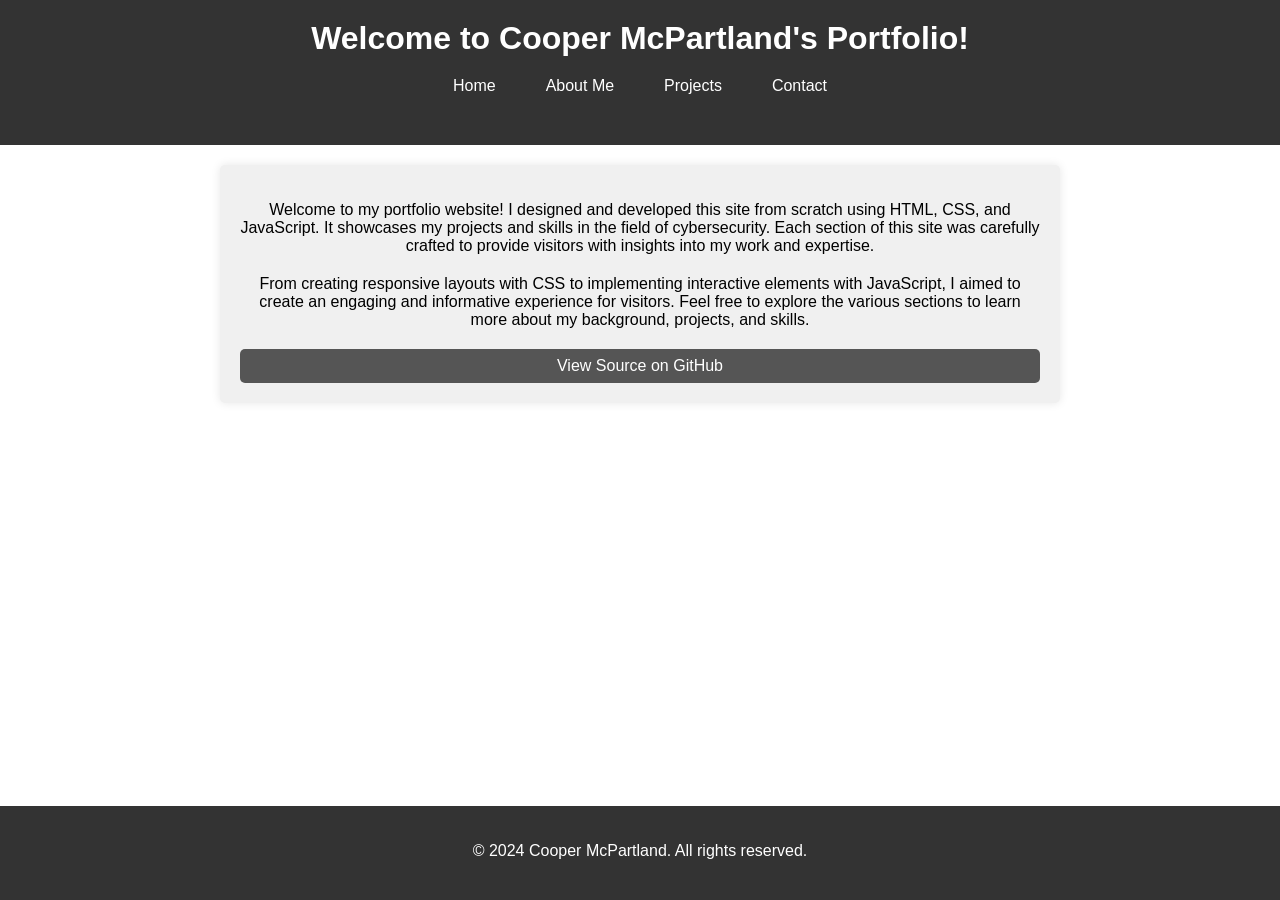
<file: index.html>
<!DOCTYPE html>
<html lang="en">
<head>
    <meta charset="UTF-8">
    <meta name="viewport" content="width=device-width, initial-scale=1.0">
    <title>Cooper McPartland's Portfolio</title>
    <link rel="stylesheet" href="styles.css">
    <style>
        /* Additional styles for centering the name and navbar */
        body {
            display: flex;
            flex-direction: column;
            min-height: 100vh;
            margin: 0;
            font-family: Arial, sans-serif;
            justify-content: center;
            align-items: center;
        }

        header {
            background-color: #333;
            color: #fff;
            padding: 20px;
            text-align: center;
            width: 100%;
        }

        h1 {
            margin: 0;
        }

        .navbar {
            display: flex;
            justify-content: center;
            margin-bottom: 20px;
        }

        .navbar a {
            color: #fff;
            text-decoration: none;
            padding: 10px 15px;
        }

        .navbar a:hover {
            background-color: #555;
        }

        footer {
            background-color: #333;
            color: #fff;
            padding: 20px;
            text-align: center;
            margin-top: auto;
            width: 100%;
        }

        .intro-text {
            max-width: 800px;
            margin: 20px auto;
            text-align: center;
            padding: 20px;
            background-color: #f0f0f0;
            border-radius: 5px;
            box-shadow: 0 0 10px rgba(0, 0, 0, 0.1);
        }

        .github-button {
            display: block;
            background-color: #555;
            color: #fff;
            text-decoration: none;
            padding: 8px 16px;
            border-radius: 5px;
            text-align: center;
            transition: background-color 0.3s;
        }

        .github-button:hover {
            background-color: #333;
        }
    </style>
</head>
<body>
    <header>
        <h1>Welcome to Cooper McPartland's Portfolio!</h1>
        <nav class="navbar">
            <a href="index.html" class="nav-link">Home</a>
            <a href="about.html" class="nav-link">About Me</a>
            <a href="projects.html" class="nav-link">Projects</a>
            <a href="contact.html" class="nav-link">Contact</a>
        </nav>
    </header>

    <div class="intro-text">
        <p>Welcome to my portfolio website! I designed and developed this site from scratch using HTML, CSS, and JavaScript. It showcases my projects and skills in the field of cybersecurity. Each section of this site was carefully crafted to provide visitors with insights into my work and expertise.</p>
        <p>From creating responsive layouts with CSS to implementing interactive elements with JavaScript, I aimed to create an engaging and informative experience for visitors. Feel free to explore the various sections to learn more about my background, projects, and skills.</p>
        <a href="https://github.com/coopermcpartland/coopermcpartland.github.io" class="github-button">View Source on GitHub</a>
    </div>

    <footer>
        <p>&copy; 2024 Cooper McPartland. All rights reserved.</p>
    </footer>
</body>
</html>
</file>
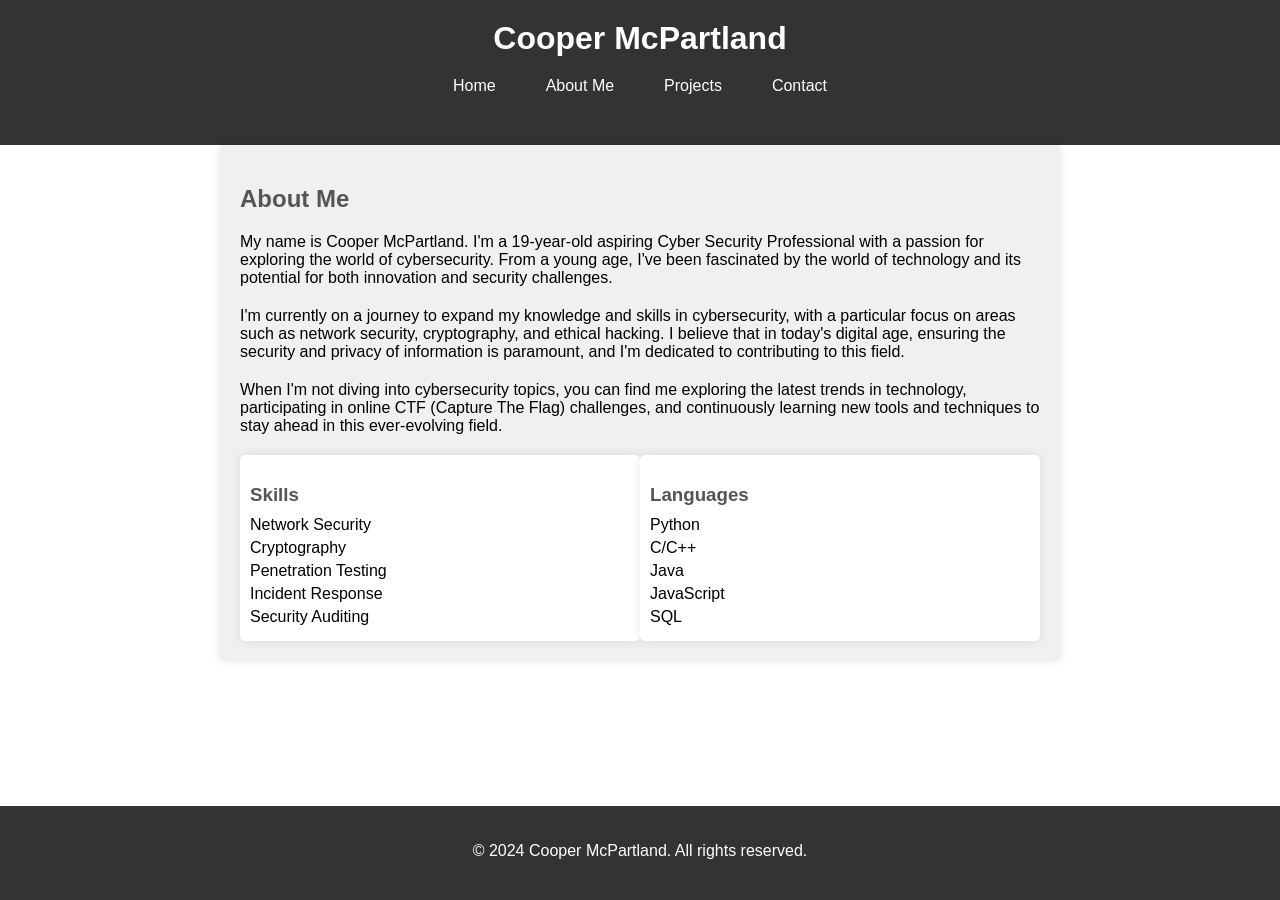
<file: about.html>
<!DOCTYPE html>
<html lang="en">
<head>
    <meta charset="UTF-8">
    <meta name="viewport" content="width=device-width, initial-scale=1.0">
    <title>Cooper McPartland's Portfolio</title>
    <link rel="stylesheet" href="styles.css">
    <script src="navigation.js"></script>
    <style>
        /* Additional styles for centering the name and navbar */
        body {
            display: flex;
            flex-direction: column;
            min-height: 100vh;
            margin: 0;
            font-family: Arial, sans-serif;
            justify-content: center;
            align-items: center;
        }

        header {
            background-color: #333;
            color: #fff;
            padding: 20px;
            text-align: center;
            width: 100%;
        }

        h1 {
            margin: 0;
        }

        .navbar {
            display: flex;
            justify-content: center;
            margin-bottom: 20px;
        }

        .navbar a {
            color: #fff;
            text-decoration: none;
            padding: 10px 15px;
        }

        .navbar a:hover {
            background-color: #555;
        }

        footer {
            background-color: #333;
            color: #fff;
            padding: 20px;
            text-align: center;
            margin-top: auto;
            width: 100%;
        }

        /* Additional styles for the About Me section */
        #about {
            max-width: 800px;
            margin: 0 auto;
            padding: 20px;
            background-color: #f0f0f0;
            border-radius: 5px;
            box-shadow: 0 0 10px rgba(0, 0, 0, 0.1);
            margin-bottom: 20px;
        }

        h2 {
            color: #555;
            margin-bottom: 20px;
        }

        .about-content {
            margin-bottom: 20px;
        }

        /* Additional styles for the Skills and Languages sections */
        .skills-languages {
            display: flex;
            justify-content: space-between;
        }

        .skills,
        .languages {
            flex: 1;
            padding: 10px;
            background-color: #fff;
            border-radius: 5px;
            box-shadow: 0 0 10px rgba(0, 0, 0, 0.1);
        }

        .skills h3,
        .languages h3 {
            color: #555;
            margin-bottom: 10px;
        }

        .skills ul,
        .languages ul {
            list-style-type: none;
            padding: 0;
            margin: 0;
        }

        .skills li,
        .languages li {
            margin-bottom: 5px;
        }
    </style>
</head>
<body>
    <header>
        <h1>Cooper McPartland</h1>
        <nav class="navbar">
            <a href="index.html" class="nav-link">Home</a>
            <a href="about.html" class="nav-link">About Me</a>
            <a href="projects.html" class="nav-link">Projects</a>
            <a href="contact.html" class="nav-link">Contact</a>
        </nav>
    </header>

    <section id="about">
        <h2>About Me</h2>
        <div class="about-content">
            <p>My name is Cooper McPartland. I'm a 19-year-old aspiring Cyber Security Professional with a passion for exploring the world of cybersecurity. From a young age, I've been fascinated by the world of technology and its potential for both innovation and security challenges.</p>
            <p>I'm currently on a journey to expand my knowledge and skills in cybersecurity, with a particular focus on areas such as network security, cryptography, and ethical hacking. I believe that in today's digital age, ensuring the security and privacy of information is paramount, and I'm dedicated to contributing to this field.</p>
            <p>When I'm not diving into cybersecurity topics, you can find me exploring the latest trends in technology, participating in online CTF (Capture The Flag) challenges, and continuously learning new tools and techniques to stay ahead in this ever-evolving field.</p>
        </div>

        <div class="skills-languages">
            <div class="skills">
                <h3>Skills</h3>
                <ul>
                    <li>Network Security</li>
                    <li>Cryptography</li>
                    <li>Penetration Testing</li>
                    <li>Incident Response</li>
                    <li>Security Auditing</li>
                </ul>
            </div>

            <div class="languages">
                <h3>Languages</h3>
                <ul>
                    <li>Python</li>
                    <li>C/C++</li>
                    <li>Java</li>
                    <li>JavaScript</li>
                    <li>SQL</li>
                </ul>
            </div>
        </div>
    </section>

    <footer>
        <p>&copy; 2024 Cooper McPartland. All rights reserved.</p>
    </footer>
</body>
</html>
</file>
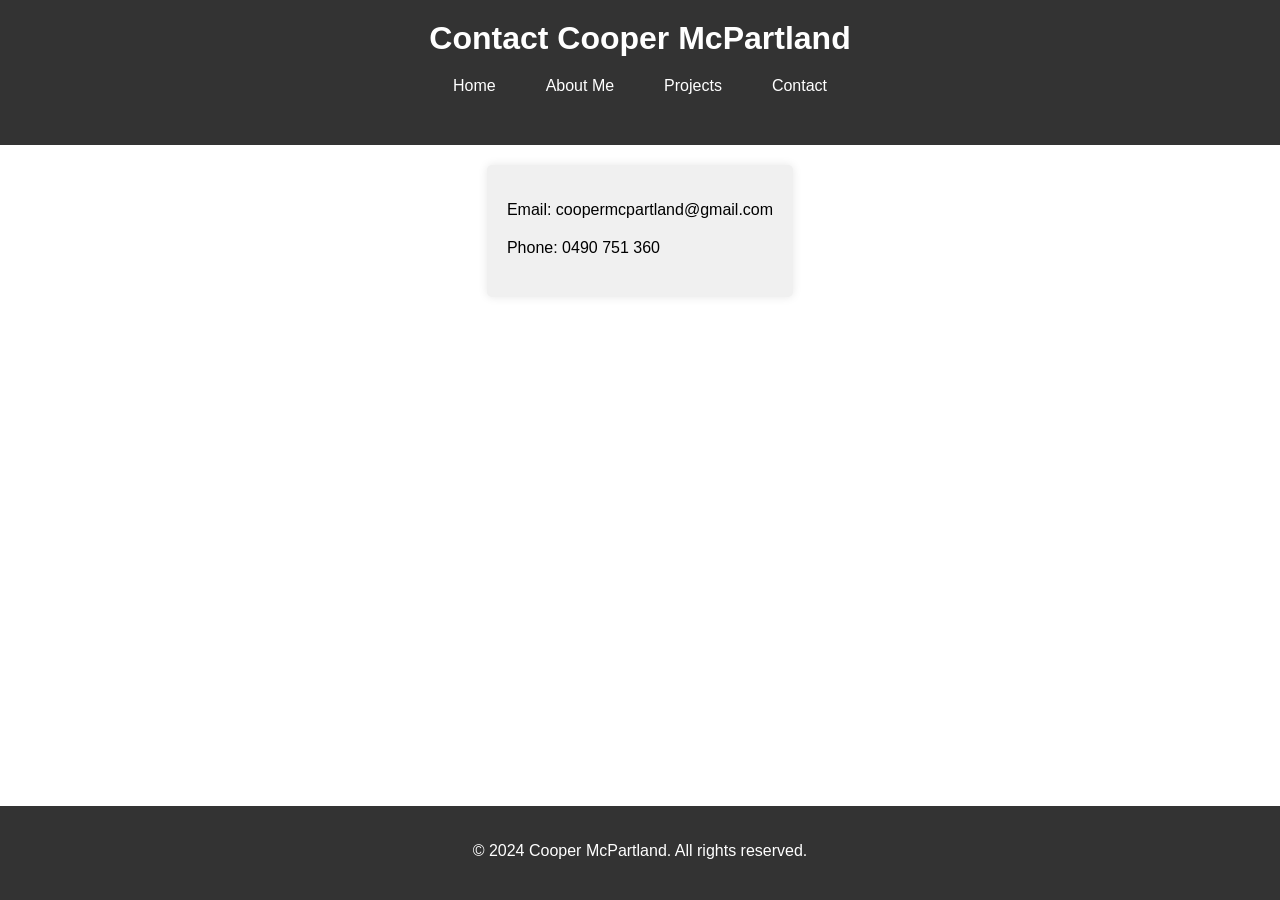
<file: contact.html>
<!DOCTYPE html>
<html lang="en">
<head>
    <meta charset="UTF-8">
    <meta name="viewport" content="width=device-width, initial-scale=1.0">
    <title>Contact Cooper McPartland</title>
    <link rel="stylesheet" href="styles.css">
    <script src="navigation.js"></script>
    <style>
        /* Additional styles for centering the name and navbar */
        body {
            display: flex;
            flex-direction: column;
            min-height: 100vh;
            margin: 0;
            font-family: Arial, sans-serif;
            justify-content: center;
            align-items: center;
        }

        header {
            background-color: #333;
            color: #fff;
            padding: 20px;
            text-align: center;
            width: 100%;
        }

        h1 {
            margin: 0;
        }

        .navbar {
            display: flex;
            justify-content: center;
            margin-bottom: 20px;
        }

        .navbar a {
            color: #fff;
            text-decoration: none;
            padding: 10px 15px;
        }

        .navbar a:hover {
            background-color: #555;
        }

        footer {
            background-color: #333;
            color: #fff;
            padding: 20px;
            text-align: center;
            margin-top: auto;
            width: 100%;
        }

        /* Additional styles for contact information */
        .contact-info {
            margin-bottom: 20px;
        }
    </style>
</head>
<body>
    <header>
        <h1>Contact Cooper McPartland</h1>
        <nav class="navbar">
            <a href="index.html" class="nav-link">Home</a>
            <a href="index.html" class="nav-link">About Me</a>
            <a href="projects.html" class="nav-link">Projects</a>
            <a href="contact.html" class="nav-link">Contact</a>
        </nav>
    </header>

    <section class="contact-section">
        <div class="contact-info">
            <p>Email: coopermcpartland@gmail.com</p>
            <p>Phone: 0490 751 360</p>
        </div>
    </section>

    <footer>
        <p>&copy; 2024 Cooper McPartland. All rights reserved.</p>
    </footer>
</body>
</html>
</file>
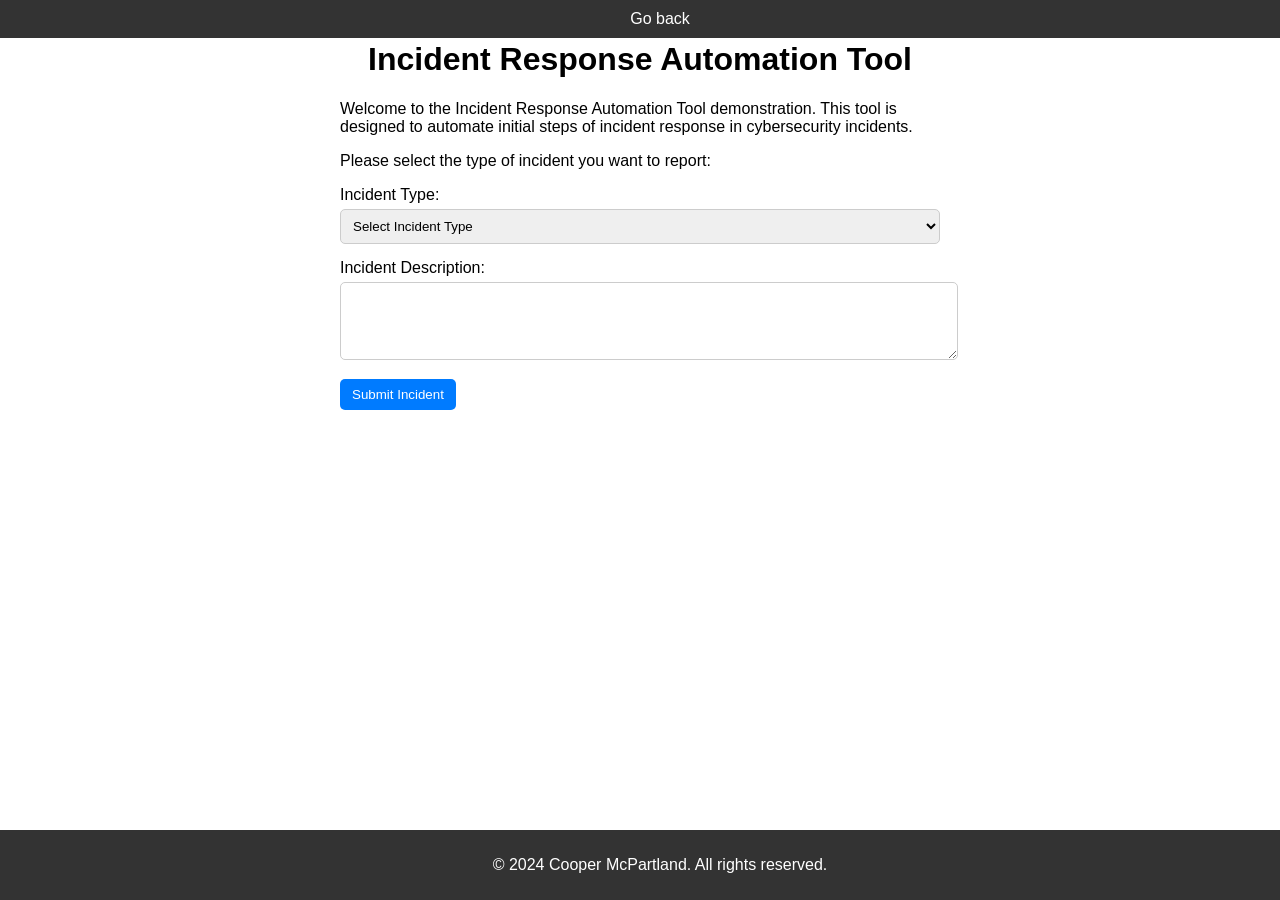
<file: incident_response.html>
<!DOCTYPE html>
<html lang="en">
<head>
    <meta charset="UTF-8">
    <meta name="viewport" content="width=device-width, initial-scale=1.0">
    <title>Incident Response Automation Tool</title>
    <style>
        body {
            font-family: Arial, sans-serif;
            margin: 0;
            padding-bottom: 60px; /* Adjust for footer height */
        }
        h1 {
            text-align: center;
        }
        .container {
            max-width: 600px;
            margin: 0 auto;
            padding: 20px;
        }
        .form-group {
            margin-bottom: 15px;
        }
        .form-group label {
            display: block;
            margin-bottom: 5px;
        }
        .form-group input,
        .form-group select,
        .form-group textarea {
            width: 100%;
            padding: 8px;
            border: 1px solid #ccc;
            border-radius: 5px;
        }
        .btn {
            display: inline-block;
            padding: 8px 12px;
            background-color: #007bff;
            color: #fff;
            border: none;
            border-radius: 5px;
            cursor: pointer;
        }
        .message {
            margin-top: 20px;
            padding: 10px;
            border-radius: 5px;
        }
        .success {
            background-color: #28a745;
        }
        .error {
            background-color: #dc3545;
        }

        /* Styles for header and footer */
        header, footer {
            background-color: #333;
            color: #fff;
            padding: 10px 20px;
            text-align: center;
            width: 100%;
            position: fixed;
            left: 0;
        }

        header {
            top: 0;
        }

        footer {
            bottom: 0;
        }

        a {
            color: #fff;
            text-decoration: none;
        }
    </style>
</head>
<body>
    <header>
        <a href="projects.html">Go back</a>
    </header>
    
    <div class="container">
        <h1>Incident Response Automation Tool</h1>
        <div class="explanation">
            <p>Welcome to the Incident Response Automation Tool demonstration. This tool is designed to automate initial steps of incident response in cybersecurity incidents.</p>
            <p>Please select the type of incident you want to report:</p>
        </div>
        
        <form id="incidentForm">
            <div class="form-group">
                <label for="incidentType">Incident Type:</label>
                <select id="incidentType" name="incidentType" required>
                    <option value="">Select Incident Type</option>
                    <option value="malware_infection">Malware Infection</option>
                    <option value="data_breach">Data Breach</option>
                    <option value="dos_attack">Denial of Service (DoS) Attack</option>
                    <option value="phishing_attempt">Phishing Attempt</option>
                    <option value="suspicious_activity">Suspicious Activity</option>
                    <option value="other">Other</option>
                </select>
            </div>
            <div class="form-group">
                <label for="incidentDescription">Incident Description:</label>
                <textarea id="incidentDescription" name="incidentDescription" rows="4" required></textarea>
            </div>
            <button type="submit" class="btn">Submit Incident</button>
        </form>
        
        <div class="message" id="message"></div>
    </div>

    <footer>
        <p>&copy; 2024 Cooper McPartland. All rights reserved.</p>
    </footer>

    <script>
        document.getElementById('incidentForm').addEventListener('submit', function(event) {
            event.preventDefault();
            
            var incidentType = document.getElementById('incidentType').value;
            var incidentDescription = document.getElementById('incidentDescription').value;

            // Simulate incident response
            if (incidentType && incidentDescription) {
                // Simulated incident response logic
                var responseMessage = 'Incident Response initiated for: ' + incidentType;
                responseMessage += '<br><br>';
                responseMessage += 'Taking the following actions:';
                responseMessage += '<ul>';
                
                switch (incidentType.toLowerCase()) {
                    case 'malware_infection':
                        responseMessage += '<li>Isolate affected system</li>';
                        responseMessage += '<li>Perform malware scan and removal</li>';
                        responseMessage += '<li>Review system logs for malicious activity</li>';
                        responseMessage += '<li>Implement firewall rules to block malicious traffic</li>';
                        responseMessage += '</ul>';
                        break;
                    case 'data_breach':
                        responseMessage += '<li>Isolate affected systems and networks</li>';
                        responseMessage += '<li>Collect and preserve evidence</li>';
                        responseMessage += '<li>Notify affected individuals and regulatory authorities</li>';
                        responseMessage += '<li>Conduct forensic analysis</li>';
                        responseMessage += '</ul>';
                        break;
                    case 'dos_attack':
                        responseMessage += '<li>Identify and block malicious traffic sources</li>';
                        responseMessage += '<li>Configure web application firewall (WAF) rules</li>';
                        responseMessage += '<li>Monitor for ongoing attacks</li>';
                        responseMessage += '</ul>';
                        break;
                    case 'phishing_attempt':
                        responseMessage += '<li>Identify and block phishing domain</li>';
                        responseMessage += '<li>Notify users to be cautious of phishing emails</li>';
                        responseMessage += '<li>Review email logs for suspicious activity</li>';
                        responseMessage += '</ul>';
                        break;
                    case 'suspicious_activity':
                        responseMessage += '<li>Monitor the system for further suspicious activity</li>';
                        responseMessage += '<li>Review system and network logs</li>';
                        responseMessage += '<li>Implement additional security controls</li>';
                        responseMessage += '</ul>';
                        break;
                    case 'other':
                        responseMessage += '<li>Investigate and analyze the incident</li>';
                        responseMessage += '<li>Implement appropriate security measures</li>';
                        responseMessage += '<li>Document findings and lessons learned</li>';
                        responseMessage += '</ul>';
                        break;
                    default:
                        responseMessage += '<li>Investigate and analyze the incident</li>';
                        responseMessage += '<li>Implement appropriate security measures</li>';
                        responseMessage += '<li>Document findings and lessons learned</li>';
                        responseMessage += '</ul>';
                        break;
                }

                showMessage('success', responseMessage);
            } else {
                showMessage('error', 'Please select an incident type and provide a description.');
            }
        });

        function showMessage(type, message) {
            var messageDiv = document.getElementById('message');
            messageDiv.innerHTML = message;
            messageDiv.className = 'message ' + type;
        }
    </script>
</body>
</html>
</file>
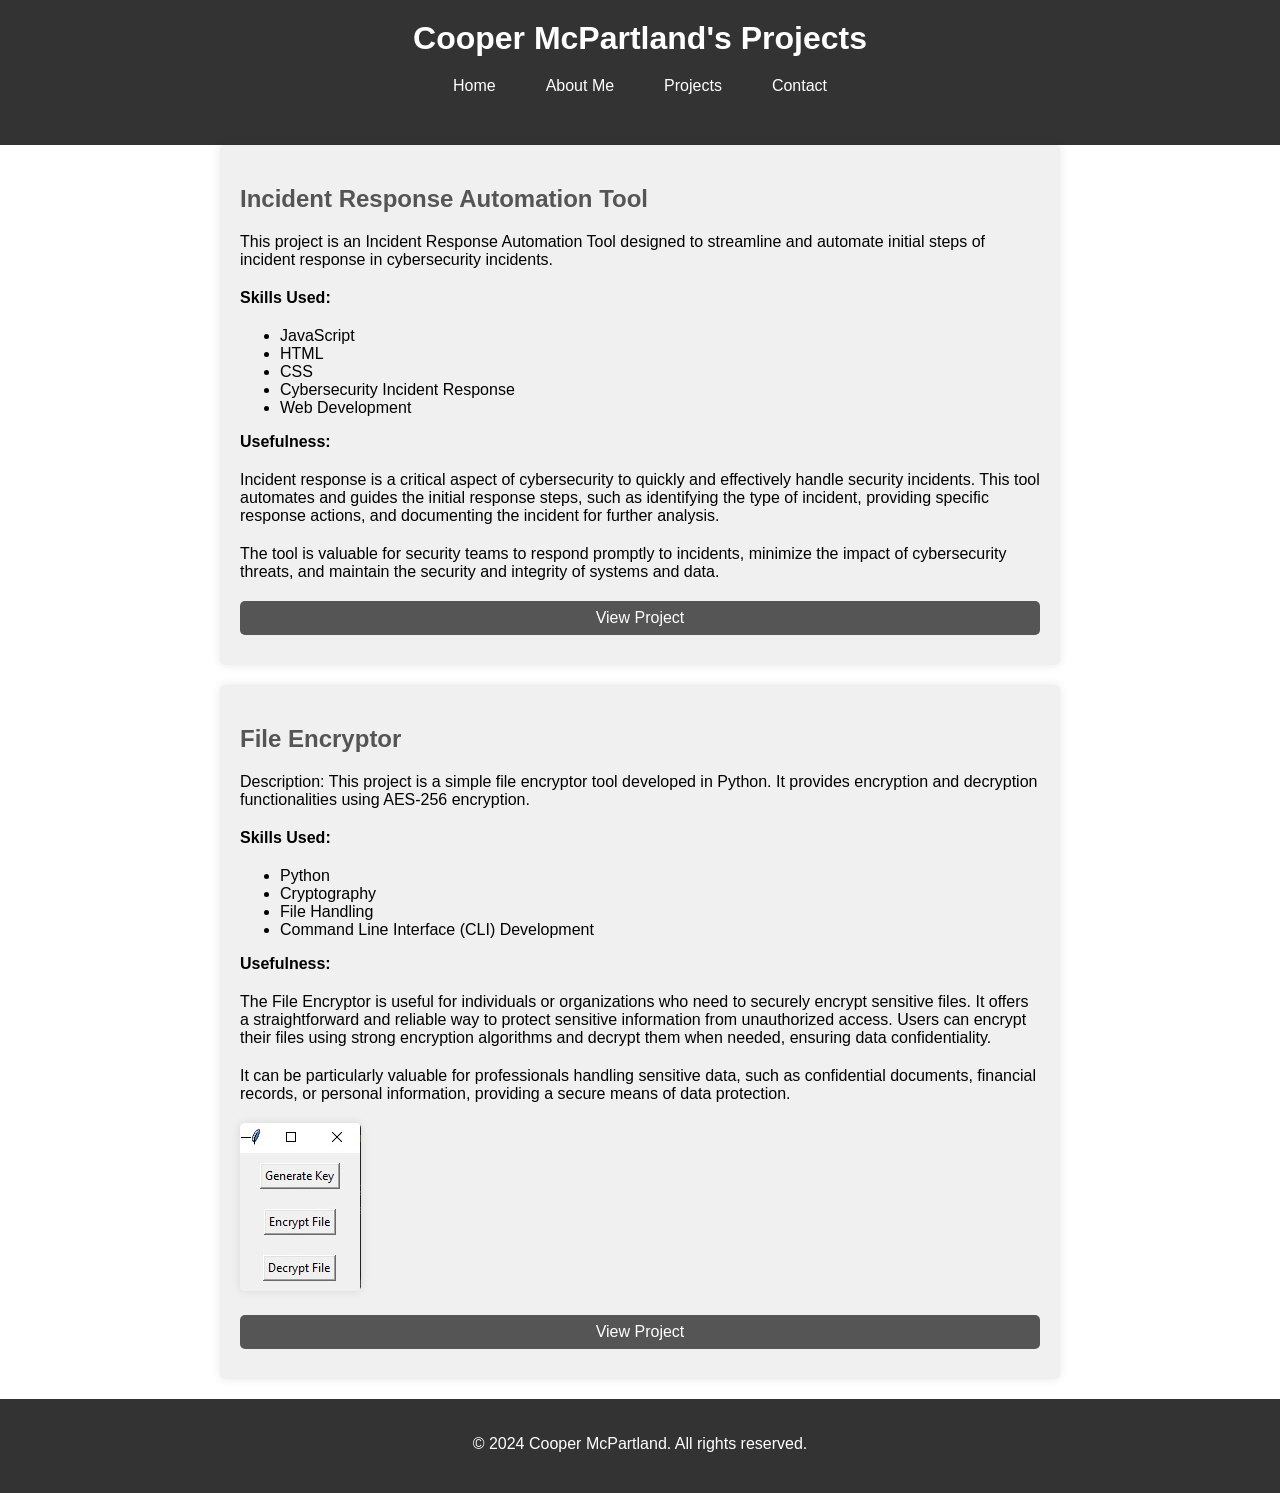
<file: projects.html>
<!DOCTYPE html>
<html lang="en">
<head>
    <meta charset="UTF-8">
    <meta name="viewport" content="width=device-width, initial-scale=1.0">
    <title>Cooper McPartland's Projects</title>
    <link rel="stylesheet" href="styles.css">
    <style>
        /* Additional styles for centering the name and navbar */
        body {
            display: flex;
            flex-direction: column;
            min-height: 100vh;
            margin: 0;
            font-family: Arial, sans-serif;
            justify-content: center;
            align-items: center;
        }

        header {
            background-color: #333;
            color: #fff;
            padding: 20px;
            text-align: center;
            width: 100%;
        }

        h1 {
            margin: 0;
        }

        .navbar {
            display: flex;
            justify-content: center;
            margin-bottom: 20px;
        }

        .navbar a {
            color: #fff;
            text-decoration: none;
            padding: 10px 15px;
        }

        .navbar a:hover {
            background-color: #555;
        }

        footer {
            background-color: #333;
            color: #fff;
            padding: 20px;
            text-align: center;
            margin-top: auto;
            width: 100%;
        }

        /* Styles for project section */
        .project-section {
            max-width: 800px;
            margin: 0 auto;
            padding: 20px;
            background-color: #f0f0f0;
            border-radius: 5px;
            box-shadow: 0 0 10px rgba(0, 0, 0, 0.1);
            margin-bottom: 20px;
        }

        .project-details {
            margin-bottom: 10px;
        }

        .project-info {
            margin-bottom: 10px;
        }

        .project-link {
            display: block;
            background-color: #555;
            color: #fff;
            text-decoration: none;
            padding: 8px 16px;
            border-radius: 5px;
            text-align: center;
            transition: background-color 0.3s;
        }

        .project-link:hover {
            background-color: #333;
        }

        /* Styles for the screenshot */
        .screenshot {
            max-width: 100%;
            height: auto;
            border-radius: 5px;
            box-shadow: 0 0 10px rgba(0, 0, 0, 0.1);
            margin-bottom: 20px;
        }
    </style>
</head>
<body>
    <header>
        <h1>Cooper McPartland's Projects</h1>
        <nav class="navbar">
            <a href="index.html" class="nav-link">Home</a>
            <a href="about.html" class="nav-link">About Me</a>
            <a href="projects.html" class="nav-link">Projects</a>
            <a href="contact.html" class="nav-link">Contact</a>
        </nav>
    </header>

    <section class="project-section">
        <div class="project-details">
            <h2>Incident Response Automation Tool</h2>
            <div class="project-info">
                <p>This project is an Incident Response Automation Tool designed to streamline and automate initial steps of incident response in cybersecurity incidents.</p>
                <p><strong>Skills Used:</strong></p>
                <ul>
                    <li>JavaScript</li>
                    <li>HTML</li>
                    <li>CSS</li>
                    <li>Cybersecurity Incident Response</li>
                    <li>Web Development</li>
                </ul>
                <p><strong>Usefulness:</strong></p>
                <p>Incident response is a critical aspect of cybersecurity to quickly and effectively handle security incidents. This tool automates and guides the initial response steps, such as identifying the type of incident, providing specific response actions, and documenting the incident for further analysis.</p>
                <p>The tool is valuable for security teams to respond promptly to incidents, minimize the impact of cybersecurity threats, and maintain the security and integrity of systems and data.</p>
            </div>
            <a href="incident_response.html" class="project-link">View Project</a>
        </div>
    </section>

    <section class="project-section">
        <div class="project-details">
            <h2>File Encryptor</h2>
            <div class="project-info">
                <p>Description: This project is a simple file encryptor tool developed in Python. It provides encryption and decryption functionalities using AES-256 encryption.</p>
                <p><strong>Skills Used:</strong></p>
                <ul>
                    <li>Python</li>
                    <li>Cryptography</li>
                    <li>File Handling</li>
                    <li>Command Line Interface (CLI) Development</li>
                </ul>
                <p><strong>Usefulness:</strong></p>
                <p>The File Encryptor is useful for individuals or organizations who need to securely encrypt sensitive files. It offers a straightforward and reliable way to protect sensitive information from unauthorized access. Users can encrypt their files using strong encryption algorithms and decrypt them when needed, ensuring data confidentiality.</p>
                <p>It can be particularly valuable for professionals handling sensitive data, such as confidential documents, financial records, or personal information, providing a secure means of data protection.</p>
            </div>
            <img src="screenshots/GUI.jpg" alt="File Encryptor Screenshot" class="screenshot">
            <a href="https://github.com/coopermcpartland/file-encryptor" class="project-link">View Project</a>
        </div>
    </section>

    <!-- Additional projects can be added here -->

    <footer>
        <p>&copy; 2024 Cooper McPartland. All rights reserved.</p>
    </footer>
</body>
</html>
</file>
<file: styles.css>
/* General Styles */
body {
  font-family: Arial, sans-serif;
  margin: 0;
  padding: 0;
}

header {
  background-color: #333;
  color: #fff;
  padding: 20px;
  text-align: center;
}

h1 {
  margin: 0;
}

.navbar {
  display: flex;
  justify-content: center;
  margin-top: 10px;
}

.navbar a {
  color: #fff;
  text-decoration: none;
  padding: 10px 15px;
  margin: 0 10px; /* Adjust as needed */
}

.navbar a:hover {
  background-color: #555;
}

section {
  padding: 20px;
  background-color: #f0f0f0;
  margin-top: 20px;
  border-radius: 5px;
  box-shadow: 0 0 10px rgba(0, 0, 0, 0.1);
}

footer {
  background-color: #333;
  color: #fff;
  padding: 20px;
  text-align: center;
}

h2 {
  color: #555;
  margin-bottom: 20px;
}

p {
  margin-bottom: 20px;
}

/* Responsive Styles */
@media screen and (max-width: 768px) {
  .navbar {
      flex-wrap: wrap;
  }

  .navbar a {
      margin: 5px;
  }
}
</file>
